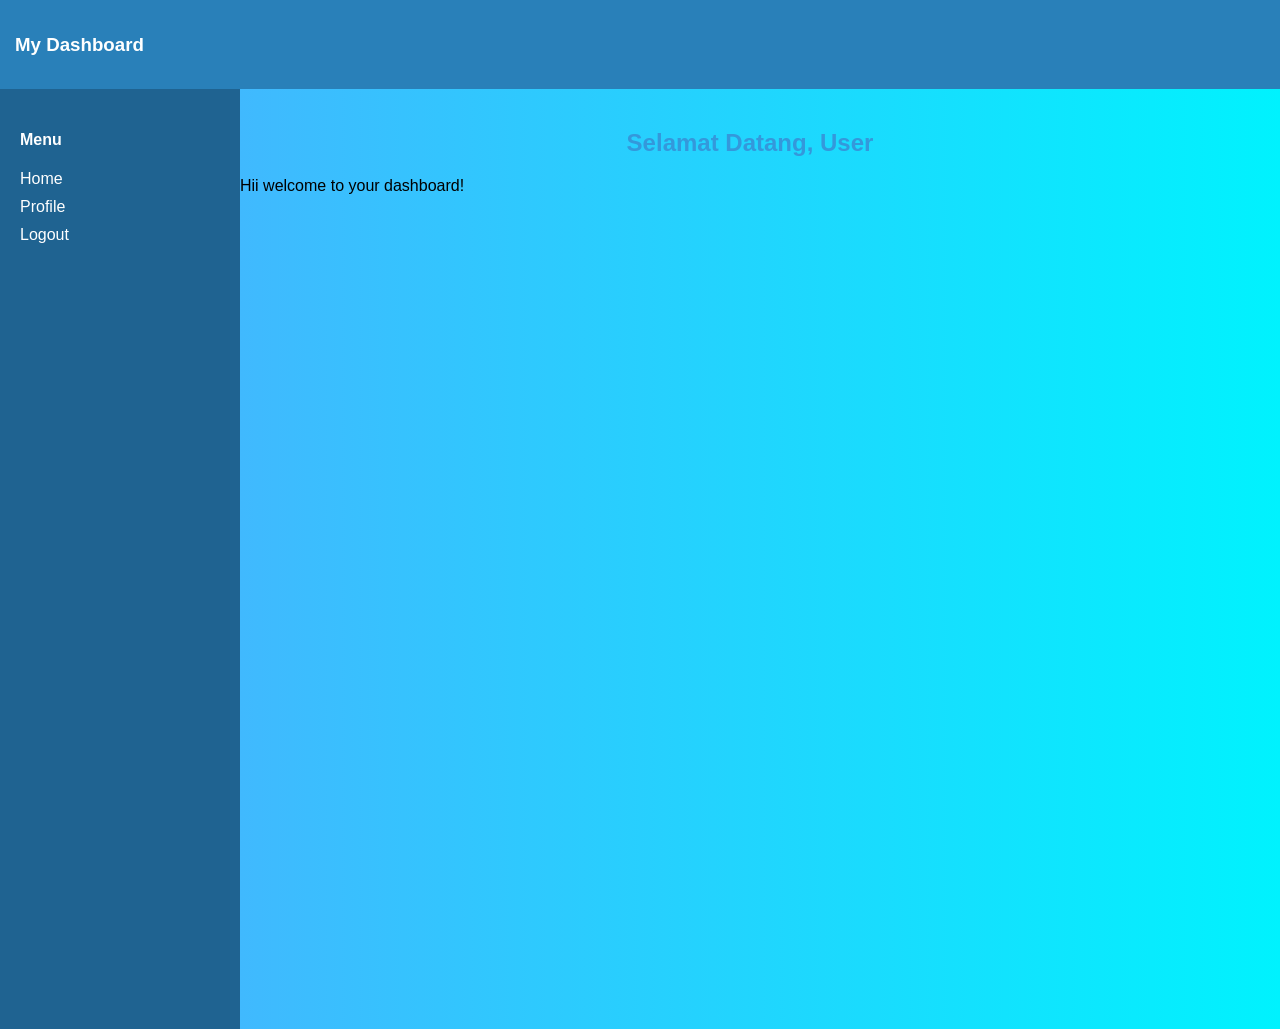
<file: pemrograman-web/coding/dashboard.html>
<!DOCTYPE html>
<html>
<head>
    <title>Dashboard</title>
    <link rel="stylesheet" href="style.css">
    <style>
        .navbar {
            background-color: #2980b9;
            color: white;
            padding: 15px;
        }

        .sidebar {
            width: 200px;
            height: 100vh;
            background-color: #1f6391;
            float: left;
            color: white;
            padding: 20px;
        }

        .sidebar a {
            color: white;
            display: block;
            margin: 10px 0;
        }

        .content {
            margin-left: 220px;
            padding: 20px;
        }
    </style>
</head>
<body>

<div class="navbar">
    <h3>My Dashboard</h3>
</div>

<div class="sidebar">
    <h4>Menu</h4>
    <a href="#">Home</a>
    <a href="#">Profile</a>
    <a href="#">Logout</a>
</div>

<div class="content">
    <h2>Selamat Datang, User</h2>
    <p>Hii welcome to your dashboard!</p>
</div>

</body>
</html>
</file>
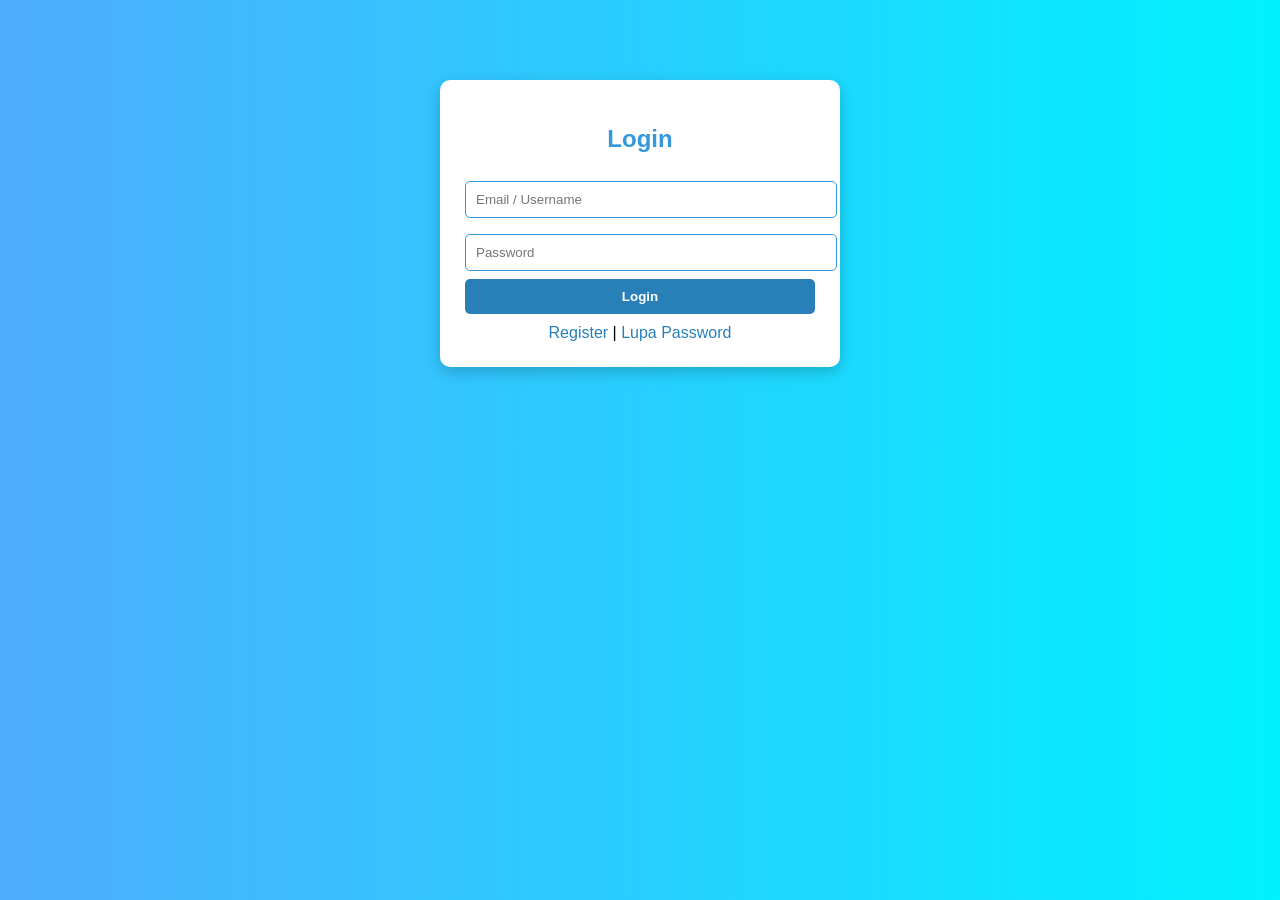
<file: pemrograman-web/coding/login.html>
<!DOCTYPE html>
<html>
<head>
    <title>Login</title>
    <link rel="stylesheet" href="style.css">
</head>
<body>

<div class="container">
    <h2>Login</h2>

    <form action="dashboard.html">
    <input type="text" placeholder="Email / Username" required>
    <input type="password" placeholder="Password" required>
    <button type="submit">Login</button>
</form>

    <div class="link">
        <a href="register.html">Register</a> |
        <a href="lupa-password.html">Lupa Password</a>
    </div>
</div>

</body>
</html>
</file>
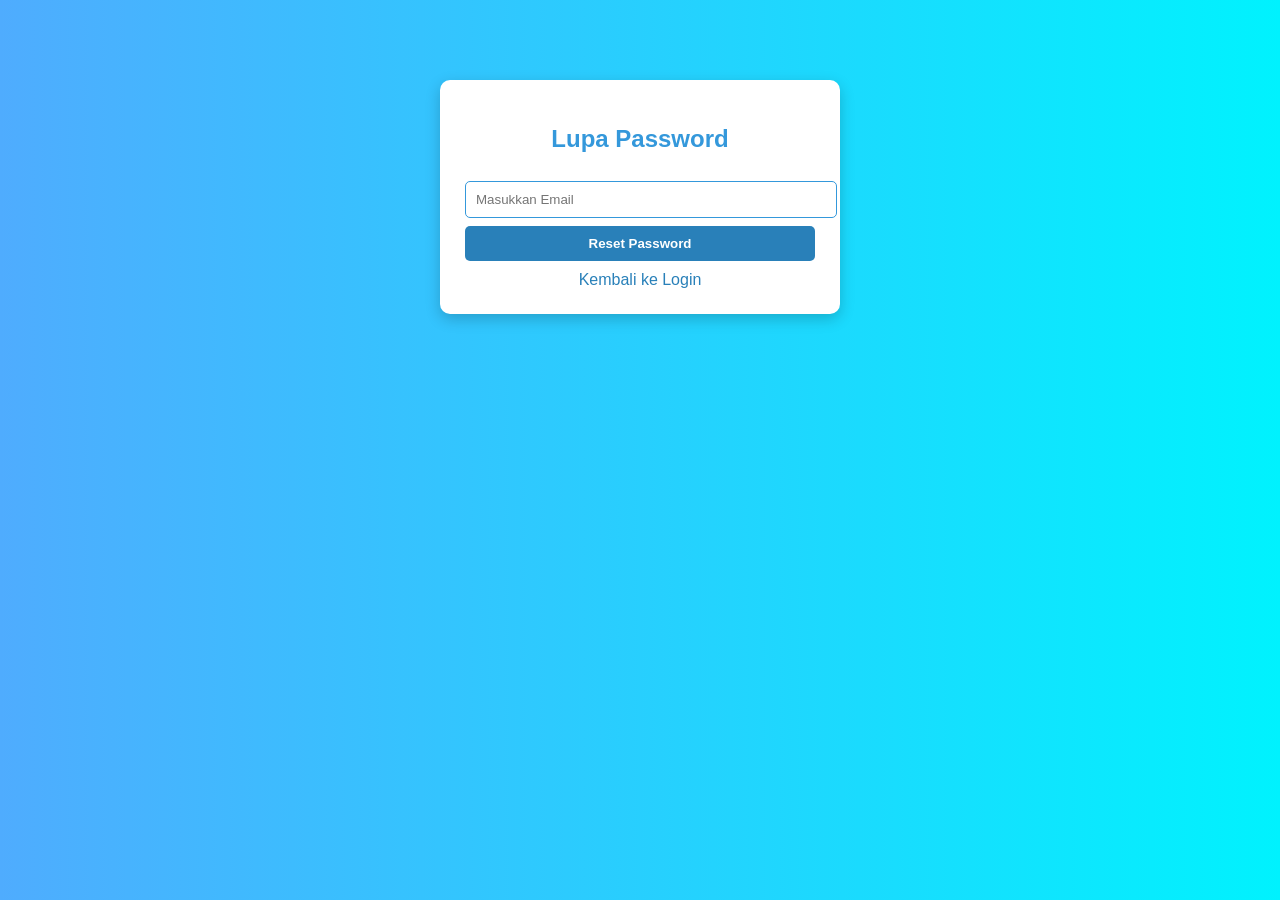
<file: pemrograman-web/coding/Lupa-password.html>
<!DOCTYPE html>
<html>
<head>
    <title>Lupa Password</title>
    <link rel="stylesheet" href="style.css">
</head>
<body>

<div class="container">
    <h2>Lupa Password</h2>

    <form>
        <input type="email" placeholder="Masukkan Email">
        <button type="submit">Reset Password</button>
    </form>

    <div class="link">
        <a href="login.html">Kembali ke Login</a>
    </div>
</div>

</body>
</html>
</file>
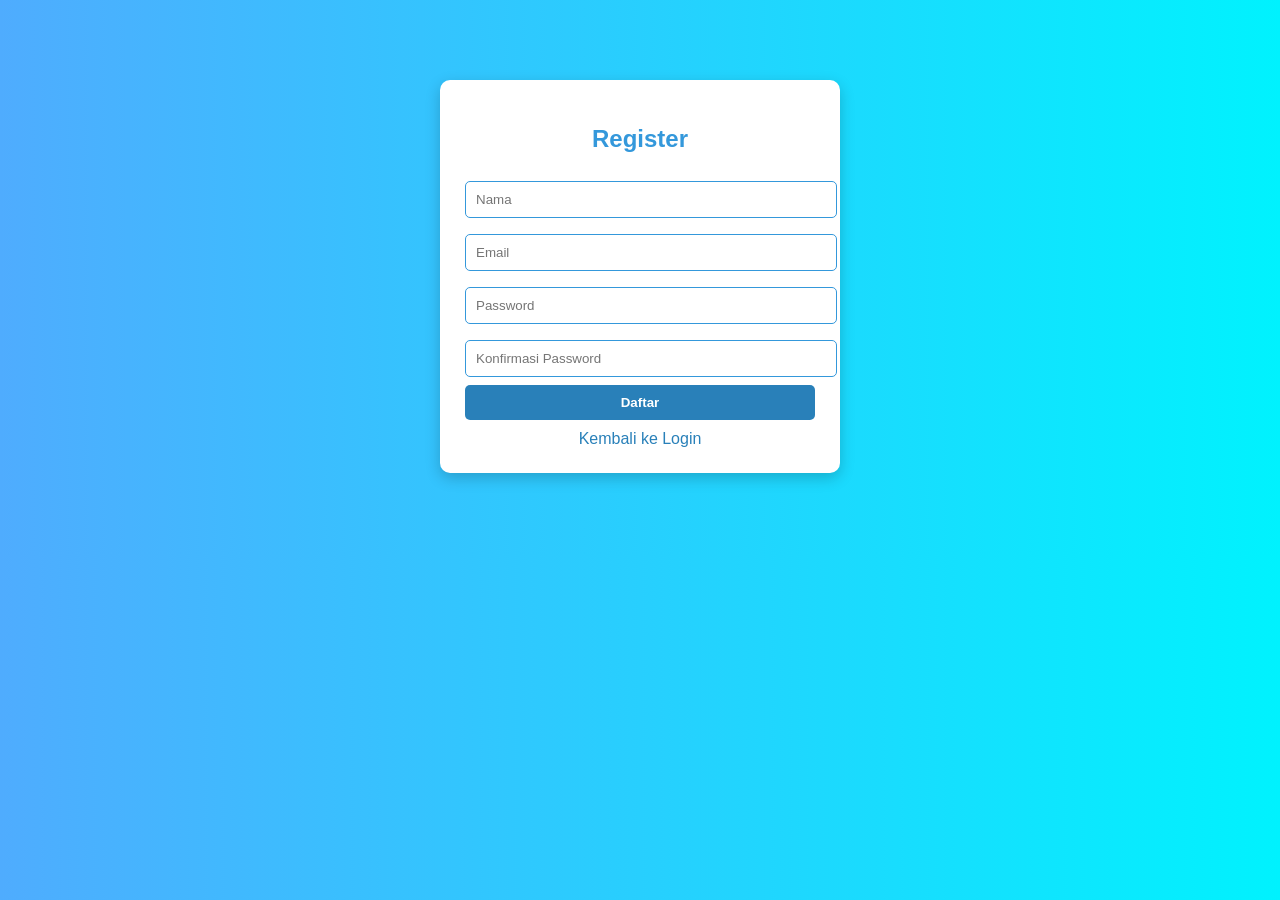
<file: pemrograman-web/coding/Register.html>
<!DOCTYPE html>
<html>
<head>
    <title>Register</title>
    <link rel="stylesheet" href="style.css">
</head>
<body>

<div class="container">
    <h2>Register</h2>

    <form>
        <input type="text" placeholder="Nama">
        <input type="email" placeholder="Email">
        <input type="password" placeholder="Password">
        <input type="password" placeholder="Konfirmasi Password">
        <button type="submit">Daftar</button>
    </form>

    <div class="link">
        <a href="login.html">Kembali ke Login</a>
    </div>
</div>

</body>
</html>
</file>
<file: pemrograman-web/coding/style.css>
body {
    font-family: Arial, sans-serif;
    background: linear-gradient(to right, #4facfe, #00f2fe);
    margin: 0;
    padding: 0;
}

/* Container form */
.container {
    width: 350px;
    margin: 80px auto;
    padding: 25px;
    background-color: #ffffff;
    border-radius: 10px;
    box-shadow: 0 5px 15px rgba(0,0,0,0.2);
}

/* Judul */
h2 {
    text-align: center;
    color: #3498db;
}

/* Input */
input {
    width: 100%;
    padding: 10px;
    margin: 8px 0;
    border: 1px solid #3498db;
    border-radius: 5px;
}

/* Button */
button {
    width: 100%;
    padding: 10px;
    background-color: #2980b9;
    color: white;
    border: none;
    border-radius: 5px;
    font-weight: bold;
}

button:hover {
    background-color: #1f6391;
}

/* Link */
a {
    text-decoration: none;
    color: #2980b9;
}

.link {
    text-align: center;
    margin-top: 10px;
}
</file>
